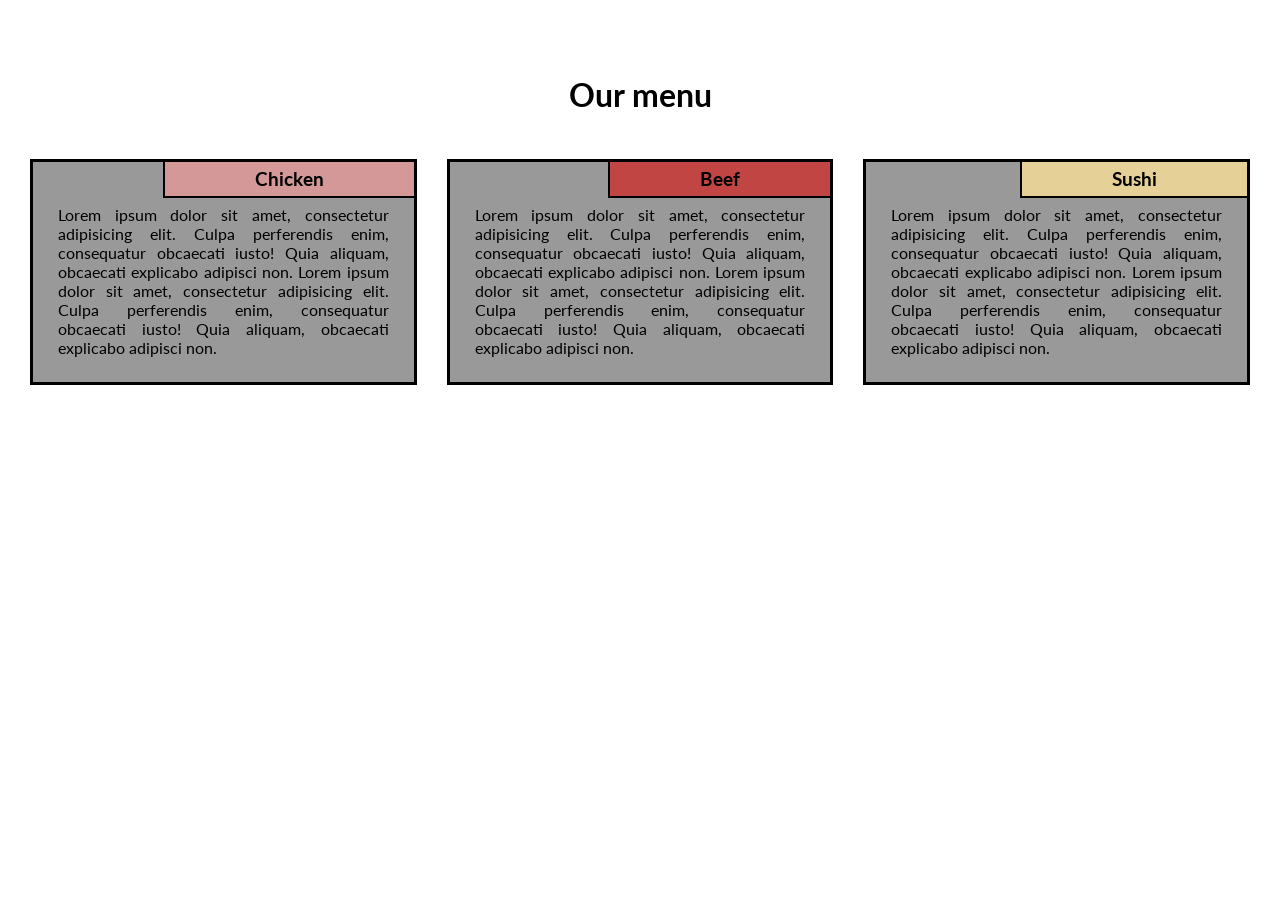
<file: module2-sol/Index.html>
<!DOCTYPE html>
<html>
<head>
  <meta charset="utf-8">
  <meta name="viewport" content="width=device-width, initial-scale=1">
  <title>My Responsive Layout</title>
  <link href="https://fonts.googleapis.com/css?family=Lato" rel="stylesheet">
  <link href='css/style.css' rel='stylesheet' type='text/css'>
</head>
<body>
  <div class="container">
    <div class="row">

    <h1 class="menu-title">Our menu</h1>
      <div class="col-lg-4">
        <div class="item">
          <div class="item-title" id="title-one">
            <h3>Chicken</h3>
          </div>
          <p>
            Lorem ipsum dolor sit amet, consectetur adipisicing elit. Culpa perferendis enim, consequatur obcaecati iusto! Quia aliquam, obcaecati explicabo adipisci non. Lorem ipsum dolor sit amet, consectetur adipisicing elit. Culpa perferendis enim, consequatur obcaecati iusto! Quia aliquam, obcaecati explicabo adipisci non.
          </p>
        </div>
      </div>
      <div class="col-lg-4">
        <div class="item">
         <div class="item-title" id="title-two">
          <h3>Beef</h3>
        </div>
        <p>
          Lorem ipsum dolor sit amet, consectetur adipisicing elit. Culpa perferendis enim, consequatur obcaecati iusto! Quia aliquam, obcaecati explicabo adipisci non. Lorem ipsum dolor sit amet, consectetur adipisicing elit. Culpa perferendis enim, consequatur obcaecati iusto! Quia aliquam, obcaecati explicabo adipisci non.
        </p>
      </div>
    </div>
    <div class="col-lg-4 col-lg-tablet">
      <div class="item">
       <div class="item-title" id="title-three">
        <h3>Sushi</h3>
      </div>
      <p>
        Lorem ipsum dolor sit amet, consectetur adipisicing elit. Culpa perferendis enim, consequatur obcaecati iusto! Quia aliquam, obcaecati explicabo adipisci non. Lorem ipsum dolor sit amet, consectetur adipisicing elit. Culpa perferendis enim, consequatur obcaecati iusto! Quia aliquam, obcaecati explicabo adipisci non.
      </p>
    </div>
  </div>

</div>
</div>
</body>
</html>
</file>
<file: module2-sol/css/style.css>
*{
  box-sizing: border-box;
  margin:0;
  padding:0;
}

body{
  font-family: 'Lato', sans-serif;  
}

.row{
  width: 100%;
}

.menu-title{
  text-align: center;
  margin-bottom: 30px;
}

.container{
 position: relative;
 top:60px;
 margin: 15px; 
}

.item{
  position: relative;
  top: 0;
  background-color:#999999;
  margin: 15px;
  padding: 25px;
  border: 3px solid #000;
}

.item p{
  margin-top: 18px;
  text-align: justify;
  font-size:100%;
}

.item-title{
  position: absolute;
  top:0;
  right: 0px;
  background: green; 
  padding: 6px 90px;
  border-left: 2px solid #000;
  border-bottom: 2px solid #000;
}

#title-one {
  background-color: #D59898;
} 

#title-two{
  background-color: #C14543;
}

#title-three{
  background-color: #E5D198;
}

/* Simple Responsive Framework. */
/*------ Desktop ------*/
@media (min-width: 992px){
  .col-lg-1, .col-lg-2, .col-lg-3, .col-lg-4, .col-lg-5, .col-lg-6, .col-lg-7, .col-lg-8, .col-lg-9, .col-lg-10, .col-lg-11, .col-lg-12 {
    float: left;  
  }
  .col-lg-1 {
    width: 8.33%;
  }
  .col-lg-2 {
    width: 16.66%;
  }
  .col-lg-3 {
    width: 25%;
  }
  .col-lg-4 {
    width: 33.33%;
  }
  .col-lg-5 {
    width: 41.66%;
  }
  .col-lg-6 {
    width: 50%;
  }
  .col-lg-7 {
    width: 58.33%;
  }
  .col-lg-8 {
    width: 66.66%;
  }
  .col-lg-9 {
    width: 74.99%;
  }
  .col-lg-10 {
    width: 83.33%;
  }
  .col-lg-11 {
    width: 91.66%;
  }
  .col-lg-12 {
    width: 100%;
  }

}


/*------ Tablet ------*/
@media (min-width: 768px) and (max-width: 991px){
  .col-lg-4 {
    width: 50%;
    float: left;
  }
  .col-lg-tablet{
   width: 100%;
   float: left;
 }
}


/*------ Mobile ------*/
@media (max-width: 767px){
  .col-lg-4{
    width: 100%;
    float: left;
  }
}
</file>
